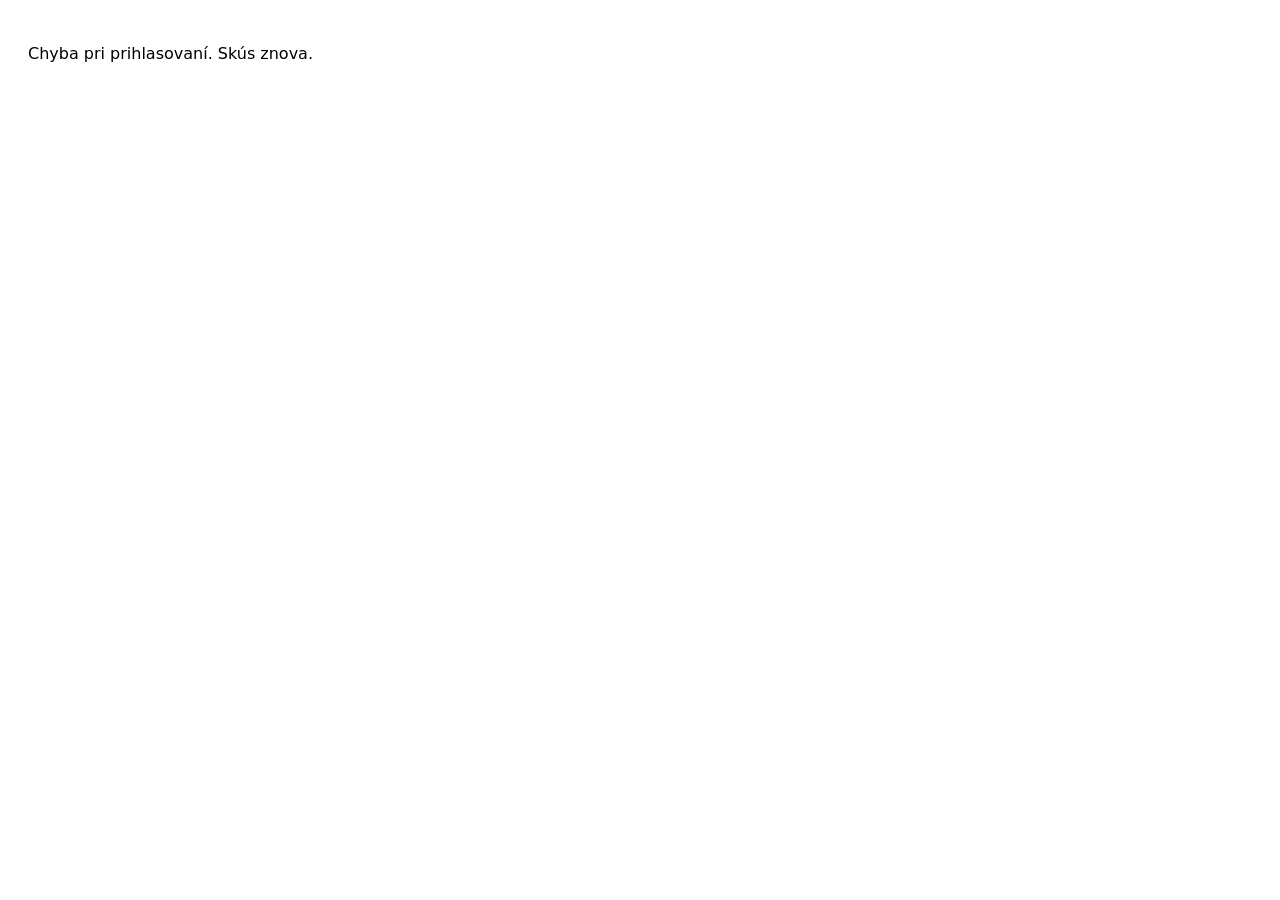
<file: callback.html>
<!doctype html>
<html lang="sk">
<head>
  <meta charset="utf-8" />
  <meta name="viewport" content="width=device-width, initial-scale=1" />
  <title>GitHub OAuth Callback</title>
  <style>body{font-family:system-ui;padding:20px}</style>
</head>
<body>
  <p>Prihlasujem…</p>
  <script src="auth.js"></script>
  <script>
    (async () => {
      try {
        await Auth.finishLogin();
        window.location.href = "/";
      } catch (e) {
        document.body.innerHTML = "<p>Chyba pri prihlasovaní. Skús znova.</p>";
        console.error(e);
      }
    })();
  </script>
</body>
</html>
</file>
